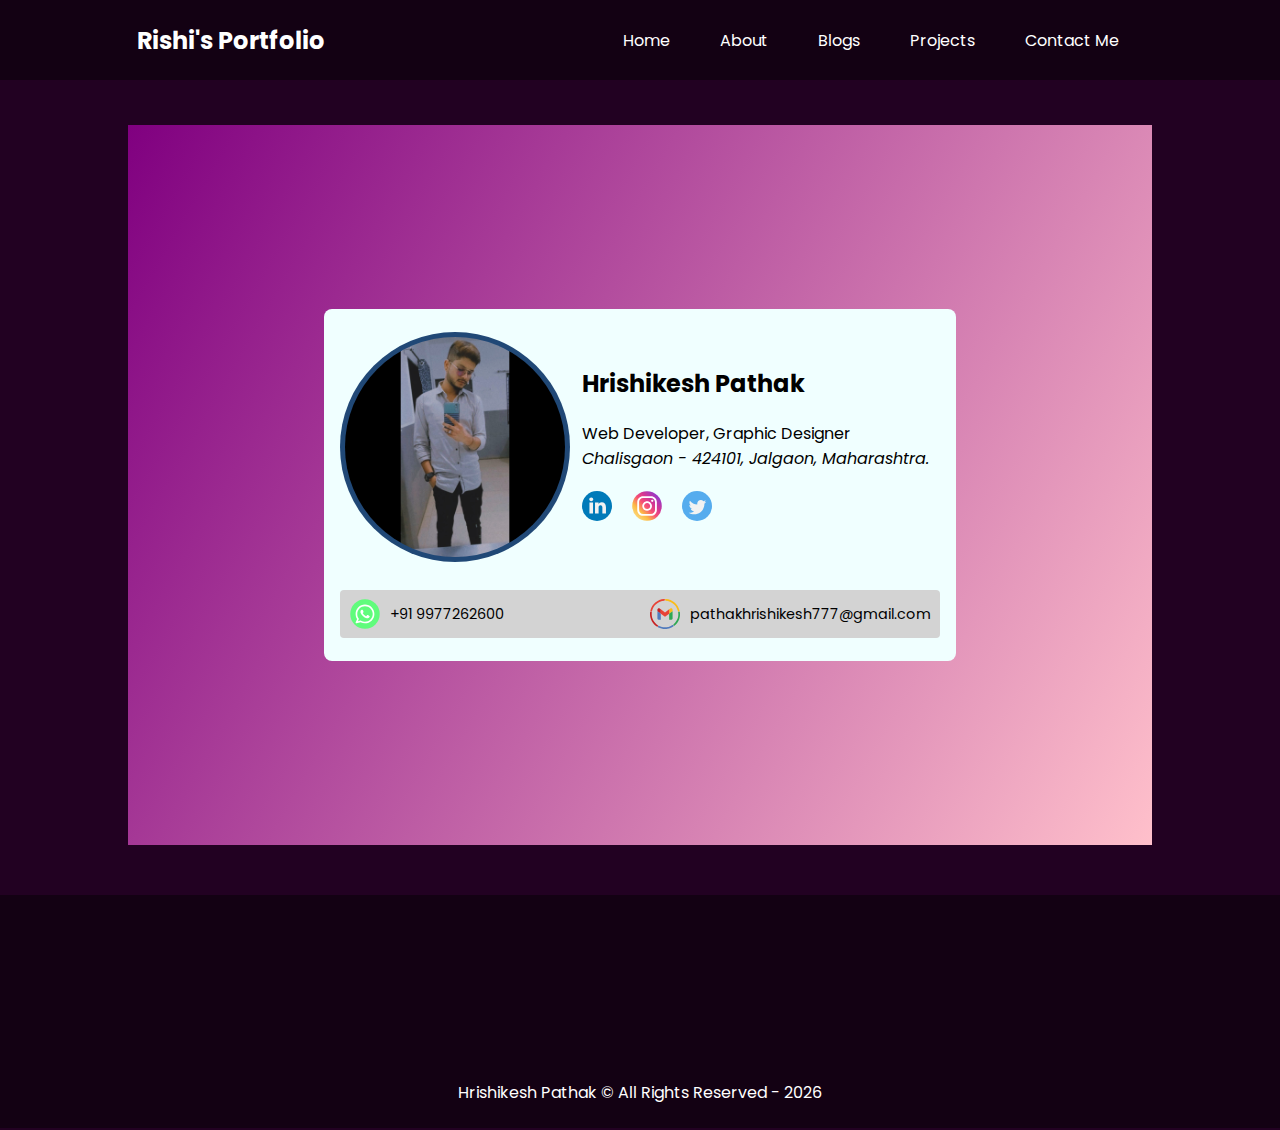
<file: contactcard.html>
<!DOCTYPE html>
<html lang="en">

<head>
    <meta charset="UTF-8">
    <meta http-equiv="X-UA-Compatible" content="IE=edge">
    <meta name="viewport" content="width=device-width, initial-scale=1.0">
    <title>Contact Me</title>
    <link rel="preconnect" href="https://fonts.googleapis.com">
    <link rel="preconnect" href="https://fonts.gstatic.com" crossorigin>
    <link href="https://fonts.googleapis.com/css2?family=Poppins:wght@400;700&display=swap" rel="stylesheet">
    <link rel="stylesheet" href="style.css">
</head>

<body>
    <header>
        <nav>
            <div class="left">
                <h4>Rishi's Portfolio</h4>
            </div>
            <div class="right">
                <ul>
                    <li><a href="index.html">Home</a></li>
                    <li><a href="index.html">About</a></li>
                    <li><a href="https://dev.to/imhrishikesh7">Blogs</a></li>
                    <li><a href="index.html">Projects</a></li>
                    <li><a href="contactcard.html">Contact Me</a></li>
                </ul>
            </div>
        </nav>
    </header>
    <div class="Backside">
        <div class="Card">
            <div class="Profile">
                <img src="./assets/profile-pic/profile2.jpg" alt=" Hrishikesh Profile Picture ">
            </div>
            <div class="Context">
                <h2>Hrishikesh Pathak</h2>
                <p>Web Developer, Graphic Designer</p>
                <address>Chalisgaon - 424101, Jalgaon, Maharashtra.</address>
                <ul>
                    <li><a href="https://www.linkedin.com/in/hrishikesh-pathak-0b7758136"><img src="./assets/icons/linkedin.svg" alt=""></a></li>
                    <li><a href="https://instagram.com/imhrishikesh7?igshid=ZDc4ODBmNjlmNQ=="><img src="./assets/icons/instagram.svg" alt=""></a></li>
                    <li><a href="https://www.twitter.com/imhrishikesh7"><img src="./assets/icons/twitter.svg" alt=""></a></li>
                </ul>
            </div>
            <div class="break"></div>

            <div class="Contacts">
                <div class="Addon">
                    <img src="./assets/icons/whatsapp.svg" alt="">
                    <p>+91 9977262600</p>
                </div>

                <div class="Addon">
                    <img src="./assets/icons/gmail.svg" alt="">
                    <p>pathakhrishikesh777@gmail.com</p>
                </div>
            </div>
        </div>
    </div>
    <footer>
        <div class="Footer Flex">
            <div class="FooterFourth">
                 Hrishikesh Pathak &#169; All Rights Reserved - <span id="year">1998</span>
            </div>
        </div>
    </footer>
    <script src="app.js"></script>
</body>

</html>
</file>
<file: style.css>
/* *****GLOBAL***** */
html {
    scroll-behavior: smooth;
}

* {
    margin: 0;
    padding: 0;
}

body {
    /* background: rgb(33, 1, 33); */
    background: rgb(34, 1, 34);
    color: white;
    font-family: 'Poppins', sans-serif;
    position: relative;
    top: 100px;
}

hr {
    background-color: palevioletred;
    height: 1.2px;
    border: 0;
    margin: 30px auto;
    max-width: 80vw;
    /* margin: auto; */
}
.Flex{
    display: flex;
}
.break {
  flex-basis: 100%;
  height: 0;
}
/* .active2{
    color: orchid;
    border-top: 1px dashed orchid;
    border-bottom: 1px dashed orchid;
    padding: 10px 0;            
} */


/* *****UTILITY***** */
.Text-Pink {
    color: palevioletred;
}

.Text-grey {
    color: grey;
    font-weight: 300;
}

/* *****SPECIFIED***** */
nav {
    z-index: 1;
    position: fixed;
    top: 0;
    display: flex;
    justify-content: space-around;
    align-items: center;
    height: 80px;
    width: 100%;
    /* background-color: rgb(24, 1, 24); */
    background-color: rgb(19, 1, 19);

}

nav ul {
    display: flex;
    justify-content: center;
}

nav ul li {
    list-style-type: none;
    margin: 0 25px;
}

nav ul li a {
    text-decoration: none;
    color: white;
    transition: 150ms ease-in-out;

}

nav ul li a:hover {
    color: orchid;
    /* border-top: 1px ridge orchid; */
    border-bottom: 1px ridge orchid;
    padding: 10px 0;
}


.left {
    font-size: 1.5rem;
}

.FirstSection {
    display: flex;
    justify-content: space-around;
    align-items: center;
    margin: 80px 0;
}

.FirstSection>div {
    width: 30%;
}

.LeftSection {
    font-size: 2rem;
    /* margin: 30px 0; */
}

.RightSection img {
    width: 80%;
    border-radius: 50%;
}

#element {
    color: palevioletred;
}
.About-Section{
    width: 50vw;
    /* height: 30vh; */
    border: 2px solid rgb(75, 32, 46);
    border-radius: 8px;
    text-align: justify;
    padding: 8px 16px;
    margin-bottom: 30px;
}
.SecondSection {
    max-width: 80vw;
    margin: auto;
}

.SecondSection h1 {
    font-size: 1.6rem;
}

.Edu-Bar {
    margin: 30px 0;
}

.ThirdSection {
    max-width: 80vw;
    margin: auto;
}
.SkillsHead{
    margin-top: 30px;
}
.SkillsDiv{
    display: flex;
    background: rgb(75, 32, 46);
    border-radius: 12px;
    padding: 26px;
    margin: 30px 0;
    justify-content: center;
}
.SkillsDiv ul{
    list-style-type: none;
    margin: 12px 100px;
    font-size: 1.1rem;
}
.FourthSection{
    max-width: 80vw;
    margin: auto;
}
/* *****FILTERS***** */
.Container ul{
    background-color: rgb(75, 32, 46);
    width: max-content;
    margin: 30px auto;
    display: flex;
    list-style-type: none;
    justify-content: space-around;
    font-weight: 1.5rem;
}
.Container ul li{
    padding: 12px 23px;
    cursor: pointer;
    transition: 150ms ease-in-out;
}
.Container ul li:hover{
    background-color: rgb(49, 21, 31);
}
.Filters li.active {
	background: rgb(49, 21, 31);
	color: white;
}
/* *****PROJECTS***** */
.Projects {
    margin: 70px auto;
    display: grid;
    grid-template-columns: 1fr 1fr 1fr;
    gap: 10px;
	justify-content: center;
	margin-bottom: -20px;
}
.Projects .Project {
    position: relative;
	width: 24vw;
    height: 47vh;
    background: rgb(75, 32, 46);
	border: 2px solid rgb(75, 32, 46);
    border-radius: 8px;
	margin: 0 10px;
	margin-bottom: 20px;
	margin: 0 15px 30px;
}
.Projects .Project .desc{
    color: lightgray;
    font-size: small;
    font-weight: lighter;
    text-align: center;
    /* padding: 7px; */
    margin: 4px;
    display: block;
    /* width: 600px; */
    /* margin-left: 10px; */
    /* justify-content: center; */
}
/* .Projects .Project .detailsbtn{
    position: absolute;
    left: 50%;
    transform: translate(-50%);
    cursor: pointer;
    border: none;
    color: white;
    background: rgb(75, 32, 46);
    border-radius: 4px;
    justify-content: center;
    padding: 4px 8px;
    /* display: inline-block; */
/* ) */
.Projects .Project .detailsbtn .learn-more{
    width: 1vw;
    filter: invert(100%);    

}
.Projects .Project p {
	font-weight: 600;
    color: white;
    cursor: pointer;
}
.Projects .Project .Banner {
    border-radius: 8px;
    height: 150px;
    width: 100%;
    display: block;
}
.Projects .Project img {
	width: 100%;   
}
.Projects .Project .flex img {
	width: 100%; 
    filter: invert(100%);    
}
.Projects .Project .Content {
	background: rgb(75, 32, 46);
	padding: 20px;
    display: flex;
    justify-content: space-around;
}
.Projects .Project .Content img {
	margin-left: 10px;
	width: 20px;
    transition: 150ms ease-in-out;
}
.Projects .Project .Content img:hover {
    width: 25px;    
}


/* *****FOOTER***** */
footer {
    background-color: rgb(19, 1, 19);
    height: 233px;
    margin-top: 50px;
}

.Footer {
    padding: 25px 122px;
}
.Footer .FooterFourth{
    margin: 160px auto 0;
    justify-items: center;
    text-align: center;
}
/* *****CONTACT CARD***** */
.Backside{
    display: flex;
    align-items: center;
    justify-content: center;
    width: 80vw;
    height: 80vh;
    background-image:linear-gradient(120deg, purple, pink);
    margin: 25px auto;

}
.Backside .Card{
    align-items: center;
    left: calc(25%);
    top: calc(15%);
    width: 600px;
    height: 320px;
    padding: 16px;
    background-color: azure;
    border-radius: 8px;
    color: black;   
    display: flex;
    flex-wrap: wrap;
}
.Backside .Card h2{
    margin-bottom: 20px;
}
.Backside .Card .Profile{
    width: 230px;
    height: 230px;
    border-radius: 50%;
    background-color: rgb(32, 72, 118);
    display: flex;
    align-items: center;
    justify-content: center;
}
.Backside .Card .Profile img{
    width: 220px;
    height: 220px;
    border-radius: 50%;
}
.Backside .Card .Context{
    margin: auto;
}
.Backside .Card .Context ul{
    margin-top: 20px;
    width: 130px;
    justify-content: space-between;
    list-style-type: none;
    display: flex;
}
.Backside .Card .Context img{
    width: 30px;
}
.Backside .Card .Contacts{
    display: flex;
    align-items: center;
    justify-content: center;
    height: 40px;
    width: 100%;
    padding: 4px 0;
    border-radius: 4px;
    background-color: lightgray;
}
.Backside .Card .Contacts .Addon {
    display: flex;
    height: 40px;
    width: 300px;
    font-size: 0.9rem;
    align-items: center;
}
.Backside .Card .Contacts img{
    width: 30px;
    margin: 0 10px;
}
</file>
